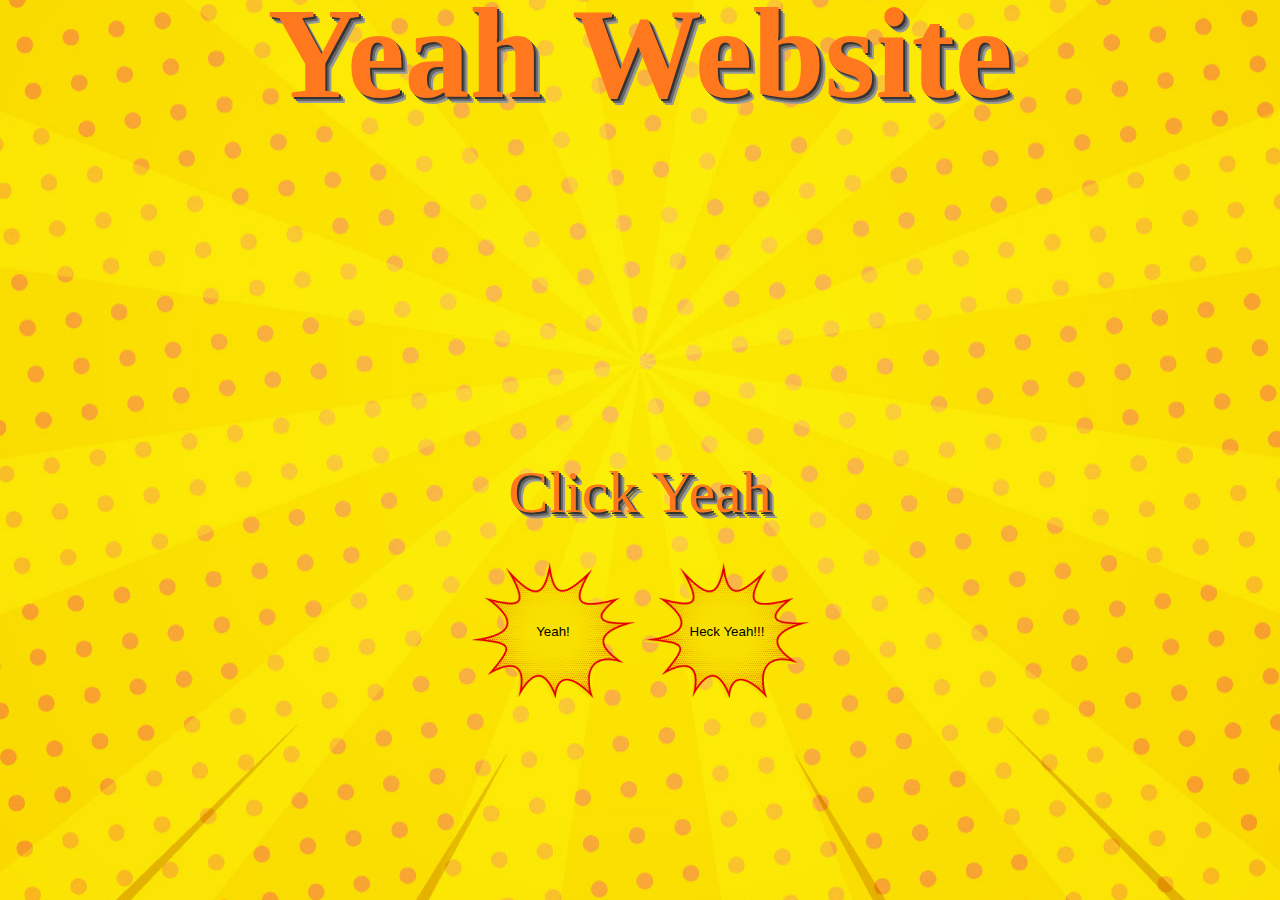
<file: index.html>
<!DOCTYPE html>
<html>
<head>
<title>YeahMain</title>
<meta name="viewport" content="width=device-width, initial-scale=1">
<link rel="stylesheet" href="style.css">
</head>
<body>

<h1>Yeah Website</h1>
<img src="Images/Yeah.png" class="Yeah1Img">
<p id="Yeah1">Click Yeah</p>
<div id="YeahBbuttons1">
    <button class="img-btn" onclick="location.href='YeahPage.html'">Yeah!</button>
    <button class="img-btn" onclick="location.href='HeckYeahPage.html'">Heck Yeah!!!</button>
</div>

</body>
</html>
</file>
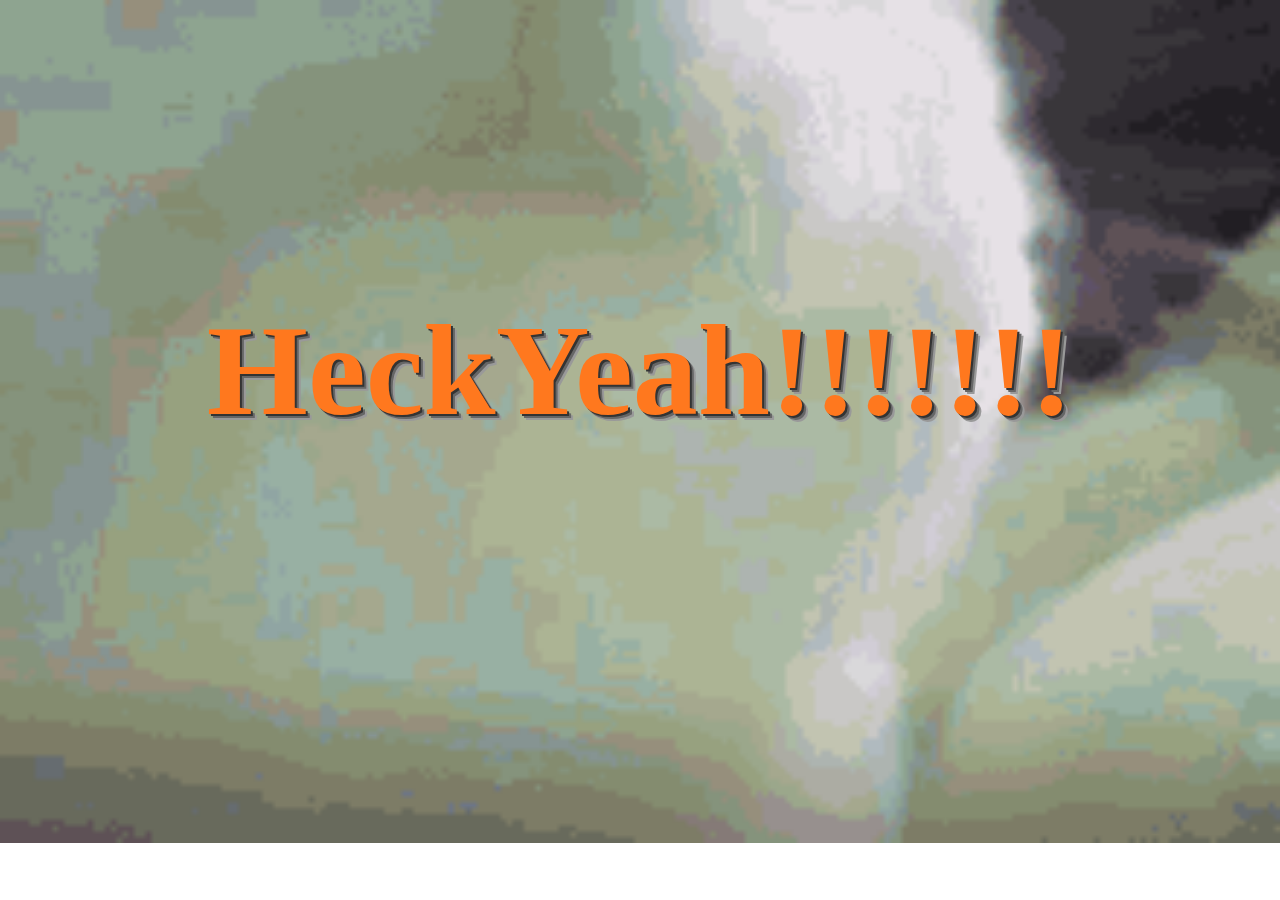
<file: HeckYeahPage.html>
<!DOCTYPE html>
<html>
<link rel="stylesheet" href="style.css">
<head>
<title>HeckYeah</title>
</head>
<body id="HeckYeahPage">

<h1 id="HeckYeahH1">HeckYeah!!!!!!!</h1>


</body>
</html>
</file>
<file: style.css>
body{
    background-image: url('Images/Background1.jpg');
    background-size: stretch;
    background-repeat: no-repeat;
    background-position: center;
    text-align: center;
}
@media (max-width: 600px) {
    h1, #YeahH1, #HeckYeahH1 {
        font-size: 40px;
    }
    .img-btn {
        width: 90px;
        height: 32px;
        font-size: 12px;
    }
    .Yeah1Img {
        width: 80vw;
        height: auto;
        display: block;
        margin: 0 auto;
    }
    #YeahBbuttons1 {
        display: flex;
        flex-direction: column;
        align-items: center;
        gap: 10px;
    }
}
h1{
    color: rgb(255, 120, 30);
    font-size: 130px;
    margin-left: auto;
    margin-right: auto;
    margin-top: -30px;
    text-align: center;
    display: inline-block;
    text-shadow: 
        2px 2px 0 #333,
        4px 4px 0 #666,
        6px 6px 0 #999;

    animation: spinH1 0.3s linear 6;
    transform-origin: 50% 50%;
}
@keyframes spinH1 {
    from {
        transform: rotate(0deg);
    }
    to {
        transform: rotate(360deg);
    }
}
.Yeah1Img{
    display: block;
    margin-left: auto;
    margin-right: auto;
    margin-top: -70px;
    width: 500px;
    height:auto;

    opacity: 0;
    transform: scale(0.5);
    animation: fadeIn 2s forwards;
}

@keyframes fadeIn {
    from {
        opacity: 0;
        transform: scale(0.5);
    }
    to {
        opacity: 1;
        transform: scale(1);
    }
}
#Yeah1{
text-align: center;
margin-top: 50px;
font-size: 60px;
color: rgb(255, 120, 30);
text-shadow: 
        2px 2px 0 #333,
        4px 4px 0 #666,
        6px 6px 0 #999;

}
#YeahBbuttons1{
    text-align: center;
    margin-top: 20px;
}
.img-btn {
    margin-top: -40px;
    background-image: url('Images/YeahButton1.png');
    background-size: cover;
    background-repeat: no-repeat;
    background-color: transparent;
    border: none;
    cursor: pointer;
    width: 170px;
    height: 170px;
}
/* Yeah Page */

#YeahPage {
    background-size: cover;
    background-image: url('Images/YeahEmojidance.gif');
    margin-top: 220px;
}
#YeahH1 {
    color: rgb(255, 120, 30);
    font-size: 130px;
    text-shadow: 
        2px 2px 0 #333,
        4px 4px 0 #666,
        6px 6px 0 #999;
    animation: spinH1 0.3s linear 5;
    transform-origin: center;
    margin-top: -90px;
}
/* Heck Yeah Page */
#HeckYeahPage {
    background-size: cover;
    background-image: url('Images/rainbow_cat_vibin.gif');
    margin-top: 400px;
}
#HeckYeahH1 {
    color: rgb(255, 120, 30);
    font-size: 130px;
    text-shadow: 
        2px 2px 0 #333,
        4px 4px 0 #666,
        6px 6px 0 #999;
    animation: spinH1 0.3s linear 5;
    transform-origin: center;
    margin-top: -200px;
}
</file>
